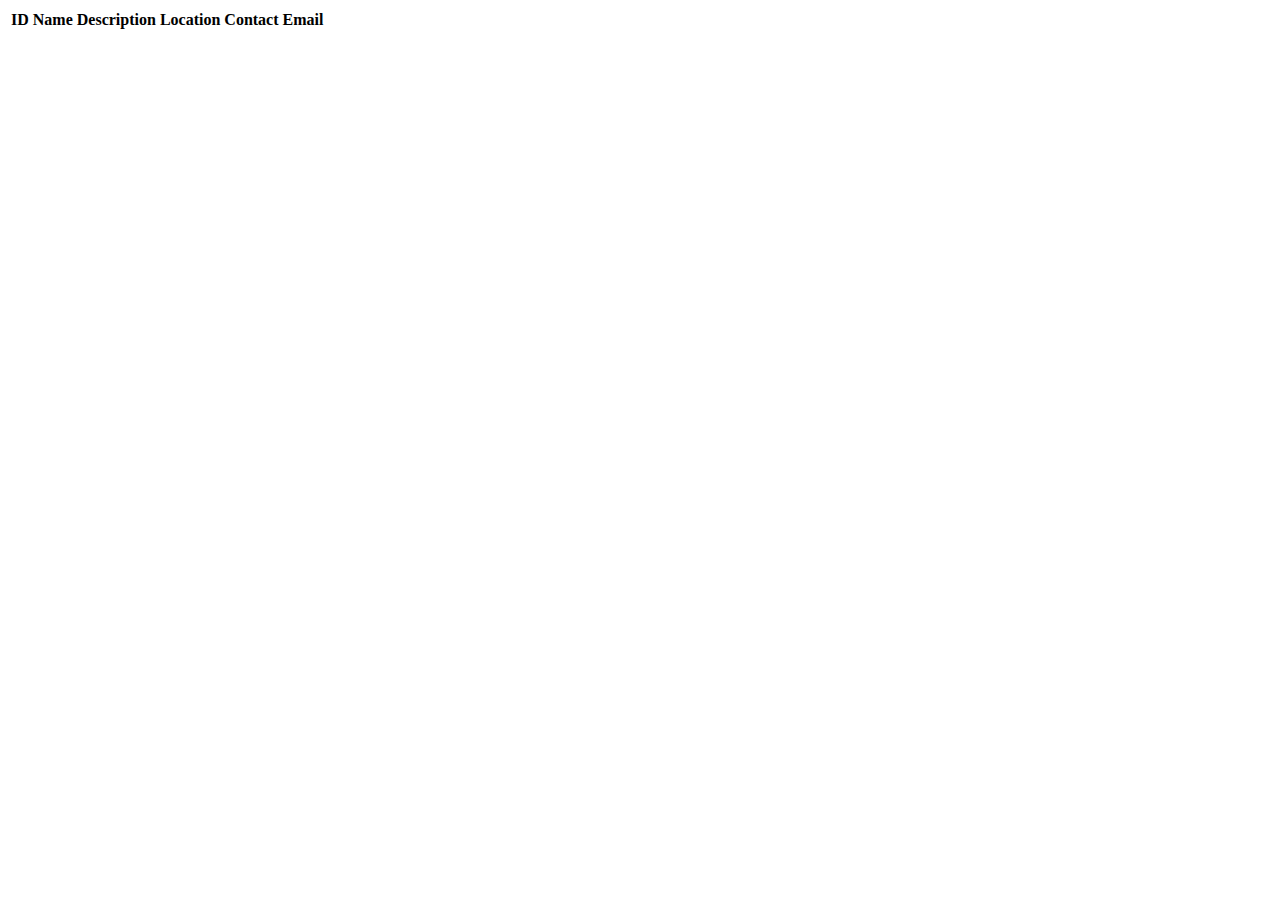
<file: src/main/resources/templates/events/index.html>
<!DOCTYPE html>
<html lang="en" xmlns:th="http://www.thymeleaf.org/">
<head th:replace="fragments :: head"></head>
<body class="container">

<header th:replace="fragments :: header"></header>

<table class="table table-striped">
    <thead>
        <tr>
            <th>ID</th>
            <th>Name</th>
            <th>Description</th>
            <th>Location</th>
            <th>Contact Email</th>
        </tr>
    </thead>
    <tr th:each="event : ${events}">
        <td th:text="${event.id}"></td>
        <td th:text="${event.name}"></td>
        <td th:text="${event.description}"></td>
        <td th:text="${event.location}"></td>
        <td th:text="${event.contactEmail}"></td>
    </tr>
</table>

</body>
</html>
</file>
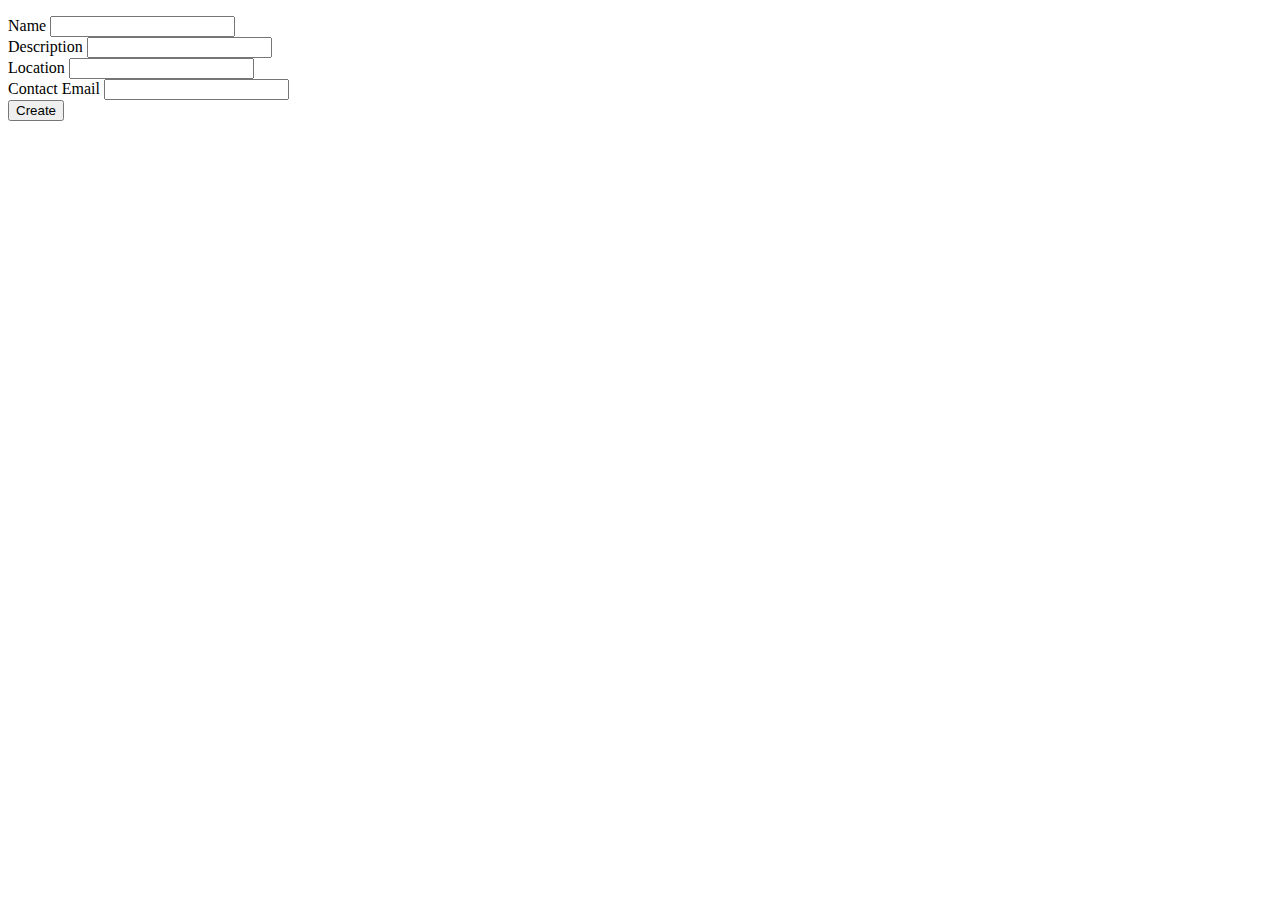
<file: src/main/resources/templates/events/create.html>
<!DOCTYPE html>
<html lang="en" xmlns:th="http://www.thymeleaf.org/">
<head th:replace="fragments :: head"></head>
<body class="container">

<header th:replace="fragments :: header"></header>

<p th:text="${errorMsg}" style="color:red;"></p>

<form method="post">
    <div class="form-group">
        <label>Name
            <input type="text" th:field="${event.name}" class="form-control">
        </label>
    </div>
    <div class="form-group">
        <label>Description
            <input type="text" th:field="${event.description}" class="form-control">
        </label>
    </div>
    </div>
    <div class="form-group">
        <label>Location
            <input type="text" th:field="${event.location}" class="form-control">
        </label>
    </div>
    <div class="form-group">
        <label>Contact Email
            <input type="text" th:field="${event.contactEmail}" class="form-control">
        </label>
    </div>
    <div class="form-group">
        <input type="submit" value="Create" class="btn btn-success">
    </div>
</form>

</body>
</html>
</file>
